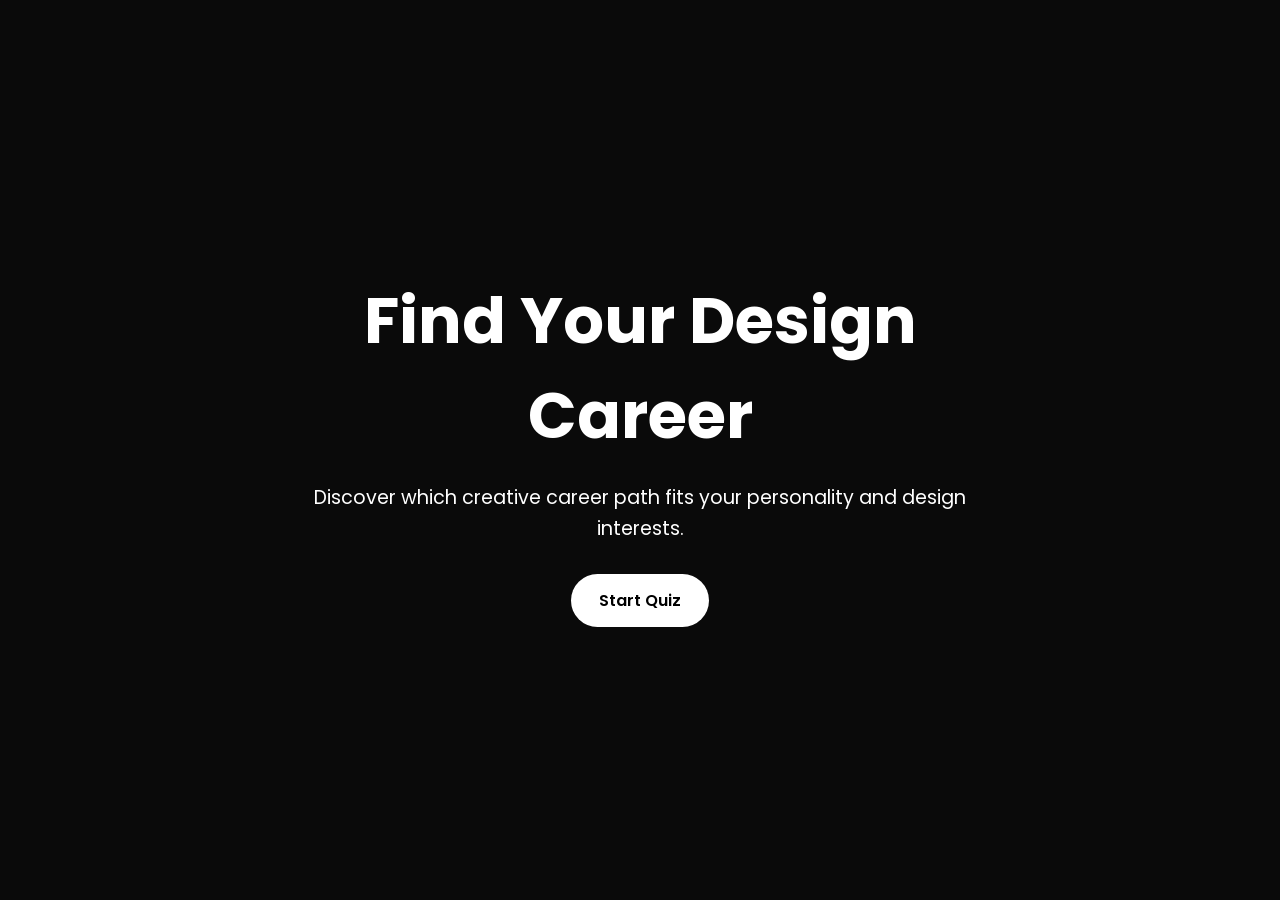
<file: index.html>
<!DOCTYPE html>
<html lang="en">

<head>

<meta charset="UTF-8">
<meta name="viewport" content="width=device-width, initial-scale=1.0">

<title>Design Career Finder</title>

<link rel="stylesheet" href="assets/css/styles.css">

<link rel="preconnect" href="https://fonts.googleapis.com">

<link href="https://fonts.googleapis.com/css2?family=Poppins:wght@300;400;500;600;700&display=swap" rel="stylesheet">

</head>

<body>

<section class="hero">

<div class="overlay"></div>

<div class="hero-content">

<h1>Find Your Design Career</h1>

<p>
Discover which creative career path fits your personality and design interests.
</p>

<a href="quiz.html" class="start-btn">
Start Quiz
</a>

</div>

</section>

</body>

</html>
</file>
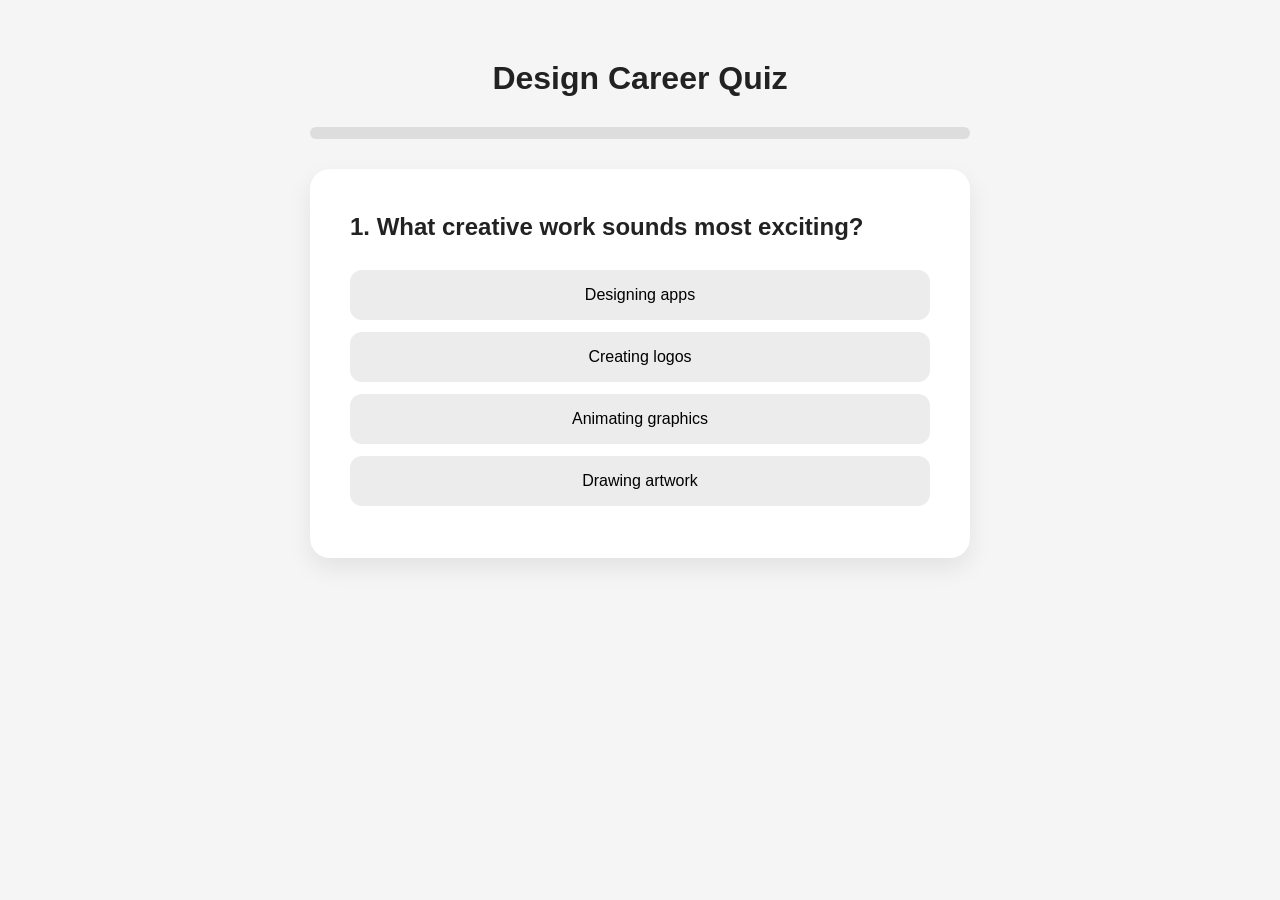
<file: quiz.html>
<!DOCTYPE html>
<html lang="en">

<head>

<meta charset="UTF-8">

<meta name="viewport" content="width=device-width, initial-scale=1.0">

<title>Quiz</title>

<link rel="stylesheet" href="assets/css/styles.css">

</head>

<body>

<div class="quiz-wrapper">

<h1>Design Career Quiz</h1>

<div class="progress-container">
<div class="progress-bar" id="progressBar"></div>
</div>

<!-- QUESTION 1 -->

<div class="question active">

<h2>1. What creative work sounds most exciting?</h2>

<button class="answer" data-career="ux">
Designing apps
</button>

<button class="answer" data-career="graphic">
Creating logos
</button>

<button class="answer" data-career="motion">
Animating graphics
</button>

<button class="answer" data-career="illustration">
Drawing artwork
</button>

</div>

<!-- QUESTION 2 -->

<div class="question">

<h2>2. What software interests you most?</h2>

<button class="answer" data-career="ux">
Figma
</button>

<button class="answer" data-career="graphic">
Illustrator
</button>

<button class="answer" data-career="motion">
After Effects
</button>

<button class="answer" data-career="web">
VS Code
</button>

</div>

<!-- QUESTION 3 -->

<div class="question">

<h2>3. Which project sounds most fun?</h2>

<button class="answer" data-career="ux">
Redesigning Spotify
</button>

<button class="answer" data-career="graphic">
Creating a brand identity
</button>

<button class="answer" data-career="motion">
Making animated titles
</button>

<button class="answer" data-career="web">
Building a website
</button>

</div>

<!-- QUESTION 4 -->

<div class="question">

<h2>4. What inspires you most online?</h2>

<button class="answer" data-career="ux">
App interfaces
</button>

<button class="answer" data-career="graphic">
Brand campaigns
</button>

<button class="answer" data-career="motion">
Animation reels
</button>

<button class="answer" data-career="illustration">
Digital art
</button>

</div>

<!-- QUESTION 5 -->

<div class="question">

<h2>5. Which describes you best?</h2>

<button class="answer" data-career="ux">
Problem solver
</button>

<button class="answer" data-career="graphic">
Creative thinker
</button>

<button class="answer" data-career="motion">
Storyteller
</button>

<button class="answer" data-career="web">
Tech-focused
</button>

</div>

</div>

<script src="assets/js/quiz.js"></script>

</body>

</html>
</file>
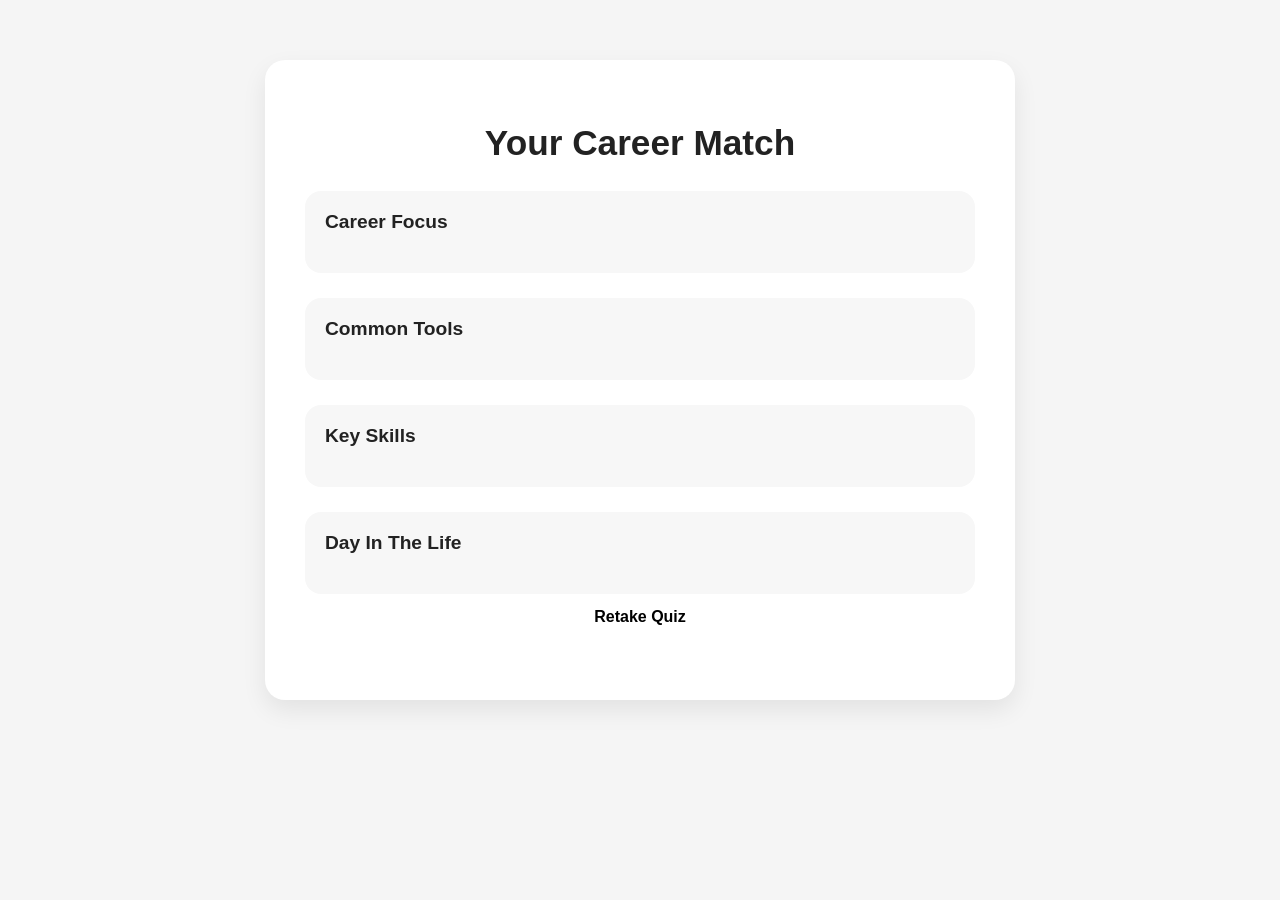
<file: result.html>
<!DOCTYPE html>
<html lang="en">

<head>
  
<meta charset="UTF-8">

<meta name="viewport" content="width=device-width, initial-scale=1.0">

<title>Result</title>

<link rel="stylesheet" href="assets/css/styles.css">

</head>

<body>

<div class="result-wrapper">

<div class="result-card">

<h1>Your Career Match</h1>

<h2 id="careerTitle"></h2>

<p id="careerDescription"></p>

<!-- NEW INFO SECTIONS -->

<div class="career-section">

<h3>Career Focus</h3>

<p id="careerFocus"></p>

</div>

<div class="career-section">

<h3>Common Tools</h3>

<p id="careerTools"></p>

</div>

<div class="career-section">

<h3>Key Skills</h3>

<p id="careerSkills"></p>

</div>

<div class="career-section">

<h3>Day In The Life</h3>

<p id="careerDay"></p>

</div>

<a href="quiz.html" class="start-btn">
Retake Quiz
</a>

</div>

</div>

<script src="assets/js/quiz.js"></script>

</body>

</html>
</file>
<file: assets/css/styles.css>
/* RESET */

*{
margin:0;
padding:0;
box-sizing:border-box;
}

body{
font-family:'Poppins', sans-serif;
background:#f5f5f5;
color:#222;
}

/* =========================
   HERO SECTION
========================= */

.hero{
height:100vh;
background:#111;
display:flex;
justify-content:center;
align-items:center;
position:relative;
text-align:center;
}

.overlay{
position:absolute;
width:100%;
height:100%;
background:rgba(0,0,0,0.4);
}

.hero-content{
position:relative;
color:white;
max-width:700px;
padding:20px;
}

.hero-content h1{
font-size:4rem;
margin-bottom:20px;
}

.hero-content p{
font-size:1.2rem;
margin-bottom:30px;
line-height:1.6;
}

/* BUTTON */

.start-btn{

display:inline-block;

padding:14px 28px;

background:white;

color:black;

text-decoration:none;

border-radius:40px;

font-weight:600;

transition:0.3s;
}

.start-btn:hover{
transform:scale(1.05);
}

/* =========================
   QUIZ SECTION
========================= */

.quiz-wrapper{
max-width:700px;
margin:auto;
padding:60px 20px;
}

.quiz-wrapper h1{
text-align:center;
margin-bottom:30px;
}

.question{

display:none;

background:white;

padding:40px;

border-radius:20px;

box-shadow:0 10px 25px rgba(0,0,0,0.08);

animation:fade 0.3s ease;
}

.question.active{
display:block;
}

.question h2{
margin-bottom:25px;
line-height:1.5;
}

.answer{

display:block;

width:100%;

padding:16px;

margin:12px 0;

border:none;

border-radius:12px;

background:#ececec;

cursor:pointer;

font-size:1rem;

transition:0.3s;
}

.answer:hover{
background:black;
color:white;
}

/* PROGRESS BAR */

.progress-container{

width:100%;

height:12px;

background:#ddd;

border-radius:20px;

overflow:hidden;

margin-bottom:30px;
}

.progress-bar{

height:100%;

width:0%;

background:black;

transition:0.3s;
}

/* =========================
   RESULT PAGE (FIXED)
========================= */

.result-wrapper{

display:flex;

justify-content:center;

align-items:flex-start;

min-height:100vh;

padding:60px 20px;
}

.result-card{

background:white;

padding:60px 40px;

max-width:750px;

width:100%;

text-align:center;

border-radius:20px;

box-shadow:0 10px 25px rgba(0,0,0,0.08);

overflow:visible;
}

.result-card h1{

margin-bottom:20px;

font-size:2.2rem;

line-height:1.3;
}

.result-card h2{

font-size:2.5rem;

margin-bottom:20px;

line-height:1.2;

word-break:break-word;
}

.result-card p{

line-height:1.7;

margin-bottom:20px;
}

/* CAREER SECTIONS */

.career-section{

margin-top:25px;

padding:20px;

background:#f7f7f7;

border-radius:16px;

text-align:left;
}

.career-section h3{

margin-bottom:10px;

font-size:1.2rem;
}

.career-section p{

line-height:1.6;
}

/* ANIMATION */

@keyframes fade{

from{
opacity:0;
transform:translateY(20px);
}

to{
opacity:1;
transform:translateY(0);
}

}
</file>
